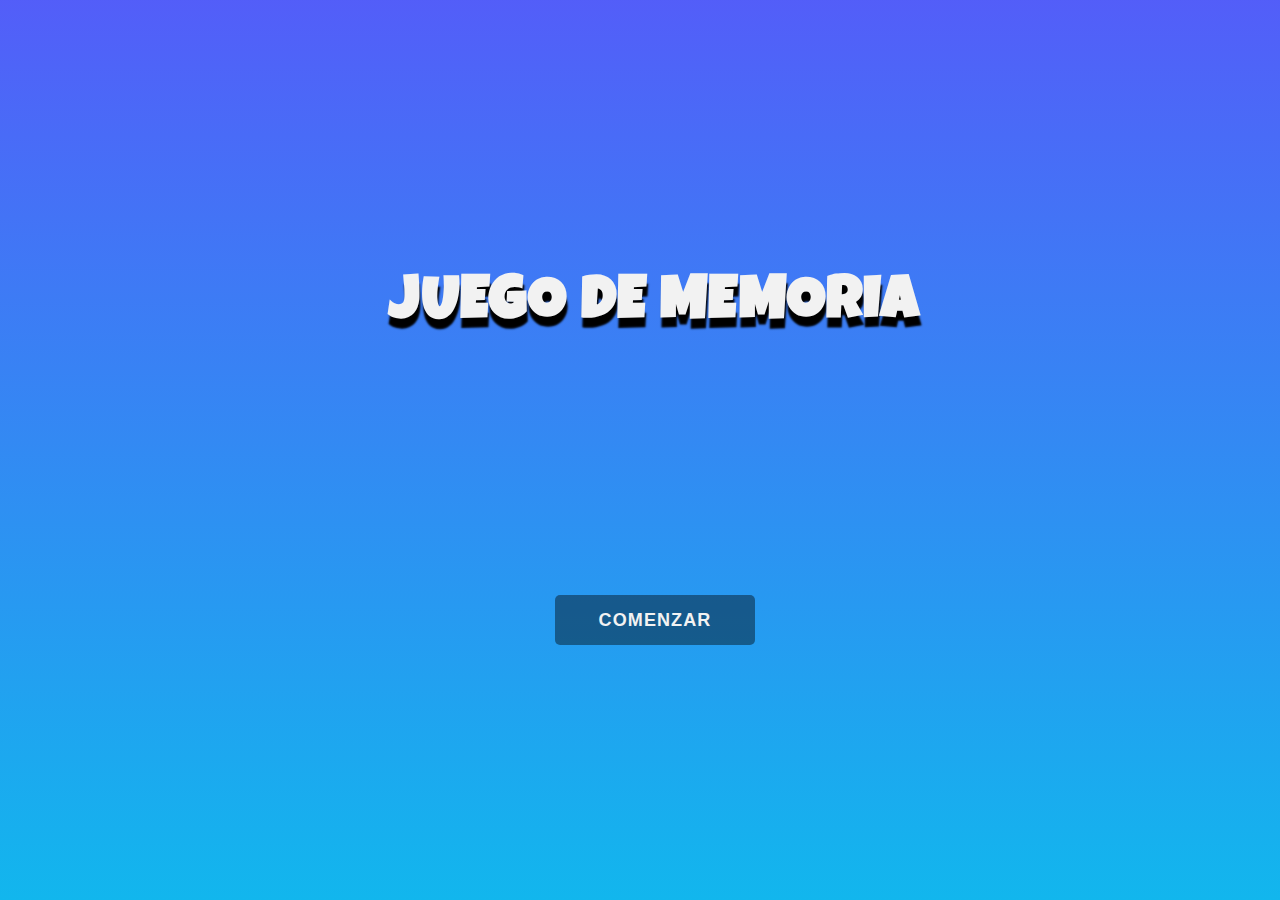
<file: juego.html>
<!DOCTYPE html>
<html lang="en">
<head>
    <meta charset="UTF-8">
    <meta name="viewport" content="width=device-width, initial-scale=1.0">
    <title>Juego de Memoria</title>
    
    <!-- CSS -->
    <link rel="stylesheet" href="css/stylesJuego.css">
</head>
<body>
    
    <div class="container" id="juegoMemoria">
        <!-- cartas -->
    </div>

    <form id="formulario">
        <h1>Juego de Memoria</h1>
        <button type="button" id="comenzar">Comenzar</button>
    </form>



    <div class="reiniciarJuego" id="reiniciarJuego">
        <p id="mejorRachaTexto"><span id="nombreUsuario"></span>, tu racha actual: <span id="racha"></span></p>

        <button type="button" id="btnReiniciar">Volver a Jugar</button>
    </div>

    <!-- JS -->
    <script src="js/main.js"></script>
</body>
</html>
</file>
<file: css/stylesJuego.css>
/**** GOOGLE FONT ****/
/* font-family: 'Luckiest Guy', cursive; */
@import url('https://fonts.googleapis.com/css2?family=Luckiest+Guy&display=swap');


* {
    margin: 0;
    padding: 0;
    box-sizing: border-box;
}

html {
    font-size: 62.5%;
}

body {
    width: 100%;
    height: 100vh;

    background: hsla(195, 86%, 50%, 1);
    background: linear-gradient(90deg, hsla(195, 86%, 50%, 1) 0%, hsla(236, 93%, 65%, 1) 100%);
    background: -moz-linear-gradient(90deg, hsla(195, 86%, 50%, 1) 0%, hsla(236, 93%, 65%, 1) 100%);
    background: -webkit-linear-gradient(90deg, hsla(195, 86%, 50%, 1) 0%, hsla(236, 93%, 65%, 1) 100%);
    filter: progid: DXImageTransform.Microsoft.gradient( startColorstr="#12B3EB", endColorstr="#5460F9", GradientType=1 );

    display: flex;
    justify-content: center;
    align-items: center;
    font-family: Arial, sans-serif;
    position: relative;
}


/* INICIO */

#formulario {
    width: 50%;
    height: 70%;

    display: flex;
    flex-direction: column;
    justify-content: space-around;
    align-items: center;
}

h1 {
    font-family: 'Luckiest Guy', cursive;
    font-size: 60px;
    text-transform: uppercase;
    text-shadow: 1px 10px 2px #000;
    padding: 20px;
    letter-spacing: 1.2px;
    color: #f2f2f2; 
}

#nombre {
    width: 200px;
    outline: none;
    border: none;
    padding: 10px;
    color: #ffff;
    font-size: 20px;
    font-weight: bold;
    text-align: center;
    letter-spacing: 1.02px;
    border-bottom: 3px solid #f2f2f2;
    background-color: transparent;
}

.nombreAlert {
    border-bottom: 3px solid red !important;
}


#nombre::placeholder {
    color: #f2f2f2;
}


#comenzar {
    width: 200px;
    height: 50px;
    border-radius: 5px;
    outline: none;
    border: none;
    font-size: 18px;
    font-weight: bold;
    letter-spacing: 1.1px;
    text-transform: uppercase;
    color: #f2f2f2;
    background-color: #0000006b;
    transition: all .3s ease-in-out;
}

#comenzar:hover {
    background-color: #0003cfa8;
    box-shadow: 0px 0px 40px 1px #ffffffa2;
}

#comenzar:focus {
    background-color: #0003cfeb;
}

.oculto {
    display: none;
}



/* CONTAINER GAME */

.container {
    display: grid;
    grid-template-columns: repeat(4, 1fr);
    gap: 10px;
}

.carta {
    width: 120px;
    height: 120px;
    background-color: #dedede;
    border-radius: 5px;
    display: flex;
    justify-content: center;
    align-items: center;
    cursor: pointer;
    transition: transform .4s ease;
    box-shadow: 0px 0px 8px 0px rgba(0,0,0,.2);
    padding: 8px;
}

.carta img {
    max-width: 100%;
    max-height: 100%;
}

/* REINICIAR JUEGO */

.reiniciarJuego {
    height: 80vh;
    display: none;
    flex-direction: column;
    justify-content: space-evenly;
    align-items: center;
    padding: 0 2rem;
}

#btnReiniciar {
    border: none;
    outline: none;
    width: 150px;
    height: 35px;
    border-radius: 4px;
    font-size: 12px;
    font-weight: bold;
    letter-spacing: 1.1px;
    text-transform: uppercase;
    color: #f2f2f2;
    background-color: #00000083;
    transition: all .3s ease-in-out;
}


#btnReiniciar:hover {
    background-color: #0003cfa8;
    box-shadow: 0px 0px 20px 1px #ffffffa2;
}

/* RACHAS */

#mejorRachaTexto {
    color: #fff;
    font-size: 1.8rem;
    letter-spacing: 1.15px;
    text-shadow: 0 0 2px #000;
}


#racha {
    font-size: 2rem;
    font-weight: bold;
}
</file>
